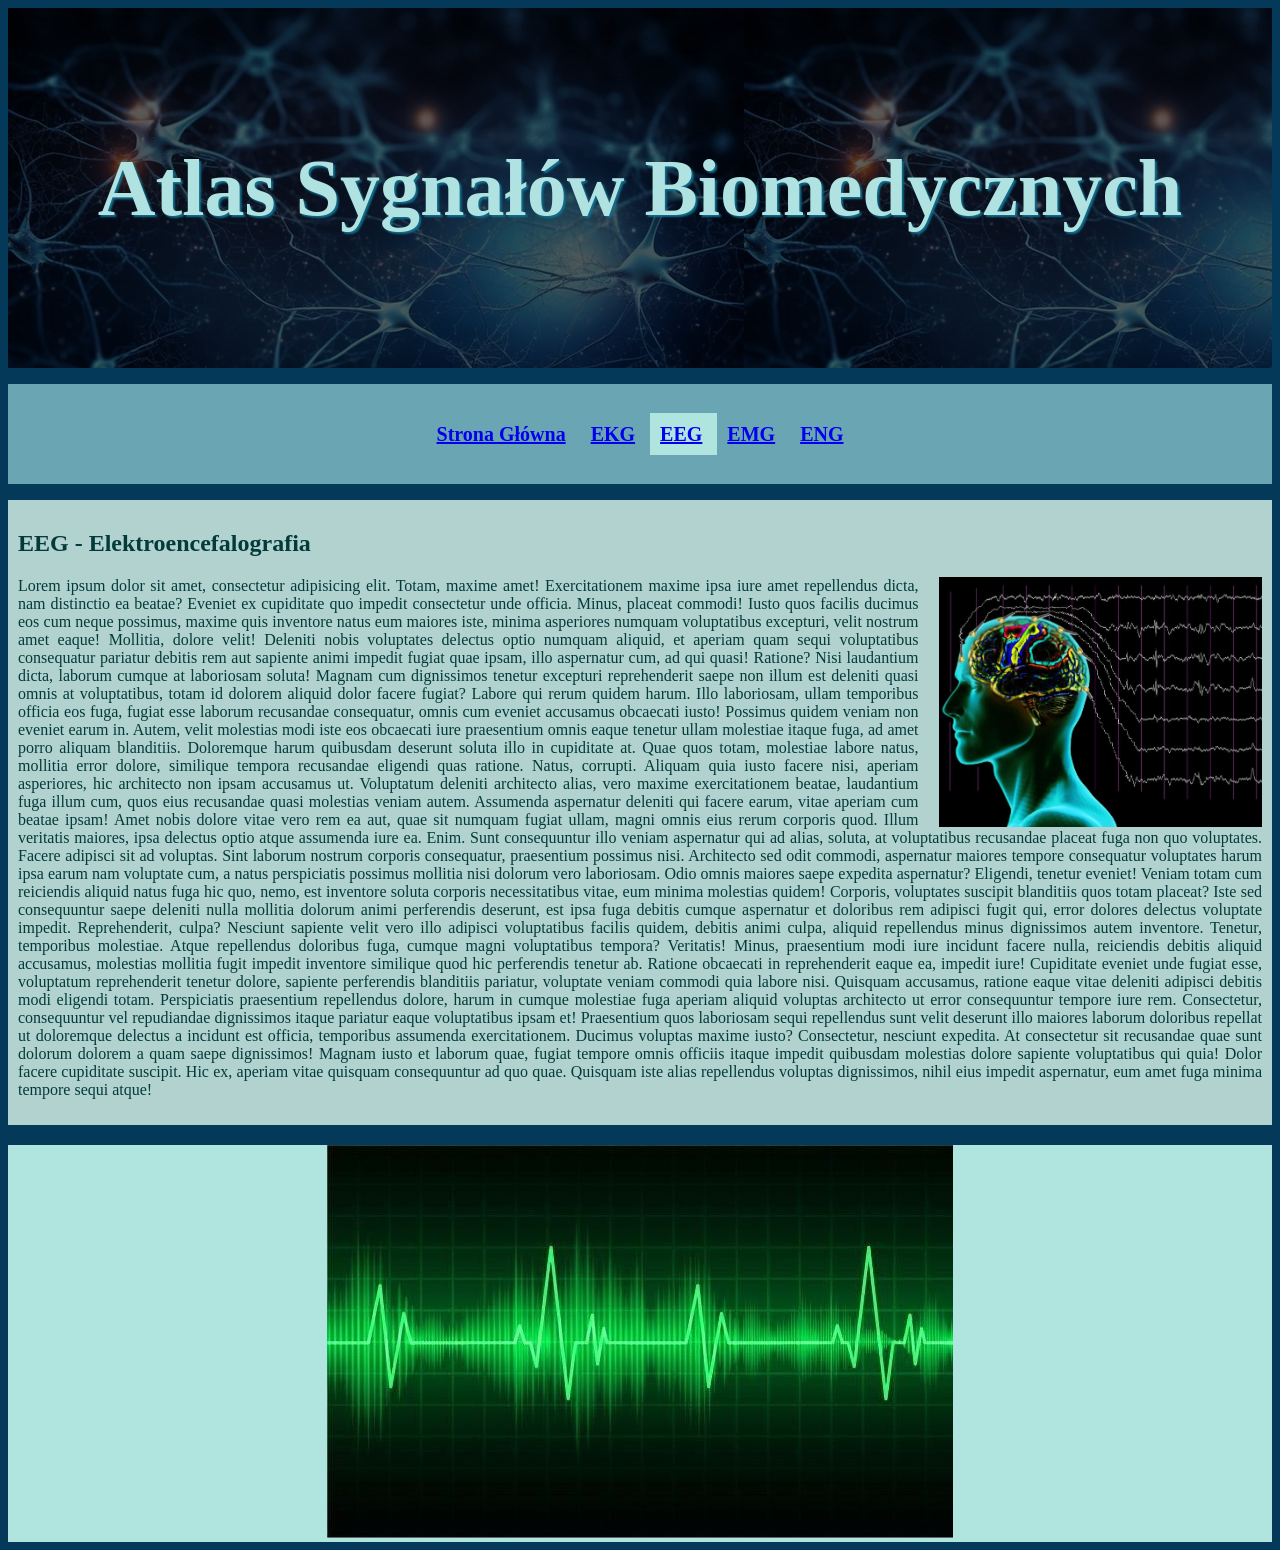
<file: subpages/eeg.html>
<!DOCTYPE html>
<html lang="pl">
<head>
    <meta charset="UTF-8">
    <meta name="viewport" content="width=device-width, initial-scale=1.0">
    <link rel="stylesheet" href="../css/style.css">
    <link rel="stylesheet" href="../css/ekg.css">
    <title>Atlas Sygnałów Biomedycznych</title>
</head>

<body>
    <header>
        <div><h1>Atlas Sygnałów Biomedycznych</h1></div>
    </header>
    <nav>
        <ul class="menu">
            <li class="menu_item">
                <a href="../index.html">Strona Główna</a>
            </li>
            <li class="menu_item">
                <a href="ekg.html">EKG</a>
            </li>
            <li class="current_menu_item">
                <a href="eeg.html">EEG</a>
            </li>
            <li class="menu_item">
                <a href="emg.html">EMG</a>
            </li>
            <li class="menu_item">
                <a href="eng.html">ENG</a>
            </li>
        </ul>
    </nav>
    <main>
        <h2>EEG - Elektroencefalografia</h2>
        <img class="ekg_foto" src="../img/eeg.jpg">
        <p>Lorem ipsum dolor sit amet, consectetur adipisicing elit. Totam, maxime amet! Exercitationem maxime ipsa iure amet repellendus dicta, nam distinctio ea beatae? Eveniet ex cupiditate quo impedit consectetur unde officia.
        Minus, placeat commodi! Iusto quos facilis ducimus eos cum neque possimus, maxime quis inventore natus eum maiores iste, minima asperiores numquam voluptatibus excepturi, velit nostrum amet eaque! Mollitia, dolore velit!
        Deleniti nobis voluptates delectus optio numquam aliquid, et aperiam quam sequi voluptatibus consequatur pariatur debitis rem aut sapiente animi impedit fugiat quae ipsam, illo aspernatur cum, ad qui quasi! Ratione?
        Nisi laudantium dicta, laborum cumque at laboriosam soluta! Magnam cum dignissimos tenetur excepturi reprehenderit saepe non illum est deleniti quasi omnis at voluptatibus, totam id dolorem aliquid dolor facere fugiat?
        Labore qui rerum quidem harum. Illo laboriosam, ullam temporibus officia eos fuga, fugiat esse laborum recusandae consequatur, omnis cum eveniet accusamus obcaecati iusto! Possimus quidem veniam non eveniet earum in.
        Autem, velit molestias modi iste eos obcaecati iure praesentium omnis eaque tenetur ullam molestiae itaque fuga, ad amet porro aliquam blanditiis. Doloremque harum quibusdam deserunt soluta illo in cupiditate at.
        Quae quos totam, molestiae labore natus, mollitia error dolore, similique tempora recusandae eligendi quas ratione. Natus, corrupti. Aliquam quia iusto facere nisi, aperiam asperiores, hic architecto non ipsam accusamus ut.
        Voluptatum deleniti architecto alias, vero maxime exercitationem beatae, laudantium fuga illum cum, quos eius recusandae quasi molestias veniam autem. Assumenda aspernatur deleniti qui facere earum, vitae aperiam cum beatae ipsam!
        Amet nobis dolore vitae vero rem ea aut, quae sit numquam fugiat ullam, magni omnis eius rerum corporis quod. Illum veritatis maiores, ipsa delectus optio atque assumenda iure ea. Enim.
        Sunt consequuntur illo veniam aspernatur qui ad alias, soluta, at voluptatibus recusandae placeat fuga non quo voluptates. Facere adipisci sit ad voluptas. Sint laborum nostrum corporis consequatur, praesentium possimus nisi.
        Architecto sed odit commodi, aspernatur maiores tempore consequatur voluptates harum ipsa earum nam voluptate cum, a natus perspiciatis possimus mollitia nisi dolorum vero laboriosam. Odio omnis maiores saepe expedita aspernatur?
        Eligendi, tenetur eveniet! Veniam totam cum reiciendis aliquid natus fuga hic quo, nemo, est inventore soluta corporis necessitatibus vitae, eum minima molestias quidem! Corporis, voluptates suscipit blanditiis quos totam placeat?
        Iste sed consequuntur saepe deleniti nulla mollitia dolorum animi perferendis deserunt, est ipsa fuga debitis cumque aspernatur et doloribus rem adipisci fugit qui, error dolores delectus voluptate impedit. Reprehenderit, culpa?
        Nesciunt sapiente velit vero illo adipisci voluptatibus facilis quidem, debitis animi culpa, aliquid repellendus minus dignissimos autem inventore. Tenetur, temporibus molestiae. Atque repellendus doloribus fuga, cumque magni voluptatibus tempora? Veritatis!
        Minus, praesentium modi iure incidunt facere nulla, reiciendis debitis aliquid accusamus, molestias mollitia fugit impedit inventore similique quod hic perferendis tenetur ab. Ratione obcaecati in reprehenderit eaque ea, impedit iure!
        Cupiditate eveniet unde fugiat esse, voluptatum reprehenderit tenetur dolore, sapiente perferendis blanditiis pariatur, voluptate veniam commodi quia labore nisi. Quisquam accusamus, ratione eaque vitae deleniti adipisci debitis modi eligendi totam.
        Perspiciatis praesentium repellendus dolore, harum in cumque molestiae fuga aperiam aliquid voluptas architecto ut error consequuntur tempore iure rem. Consectetur, consequuntur vel repudiandae dignissimos itaque pariatur eaque voluptatibus ipsam et!
        Praesentium quos laboriosam sequi repellendus sunt velit deserunt illo maiores laborum doloribus repellat ut doloremque delectus a incidunt est officia, temporibus assumenda exercitationem. Ducimus voluptas maxime iusto? Consectetur, nesciunt expedita.
        At consectetur sit recusandae quae sunt dolorum dolorem a quam saepe dignissimos! Magnam iusto et laborum quae, fugiat tempore omnis officiis itaque impedit quibusdam molestias dolore sapiente voluptatibus qui quia!
        Dolor facere cupiditate suscipit. Hic ex, aperiam vitae quisquam consequuntur ad quo quae. Quisquam iste alias repellendus voluptas dignissimos, nihil eius impedit aspernatur, eum amet fuga minima tempore sequi atque!</p>
        
    </main>
    <div class="wykres_ekg"> <!--zarezerwowane miejsce na wykres w przyszlosci zrobiony w javascript-->
        <img src="../img/wykres.jpg">
    </div>
</body>
</file>
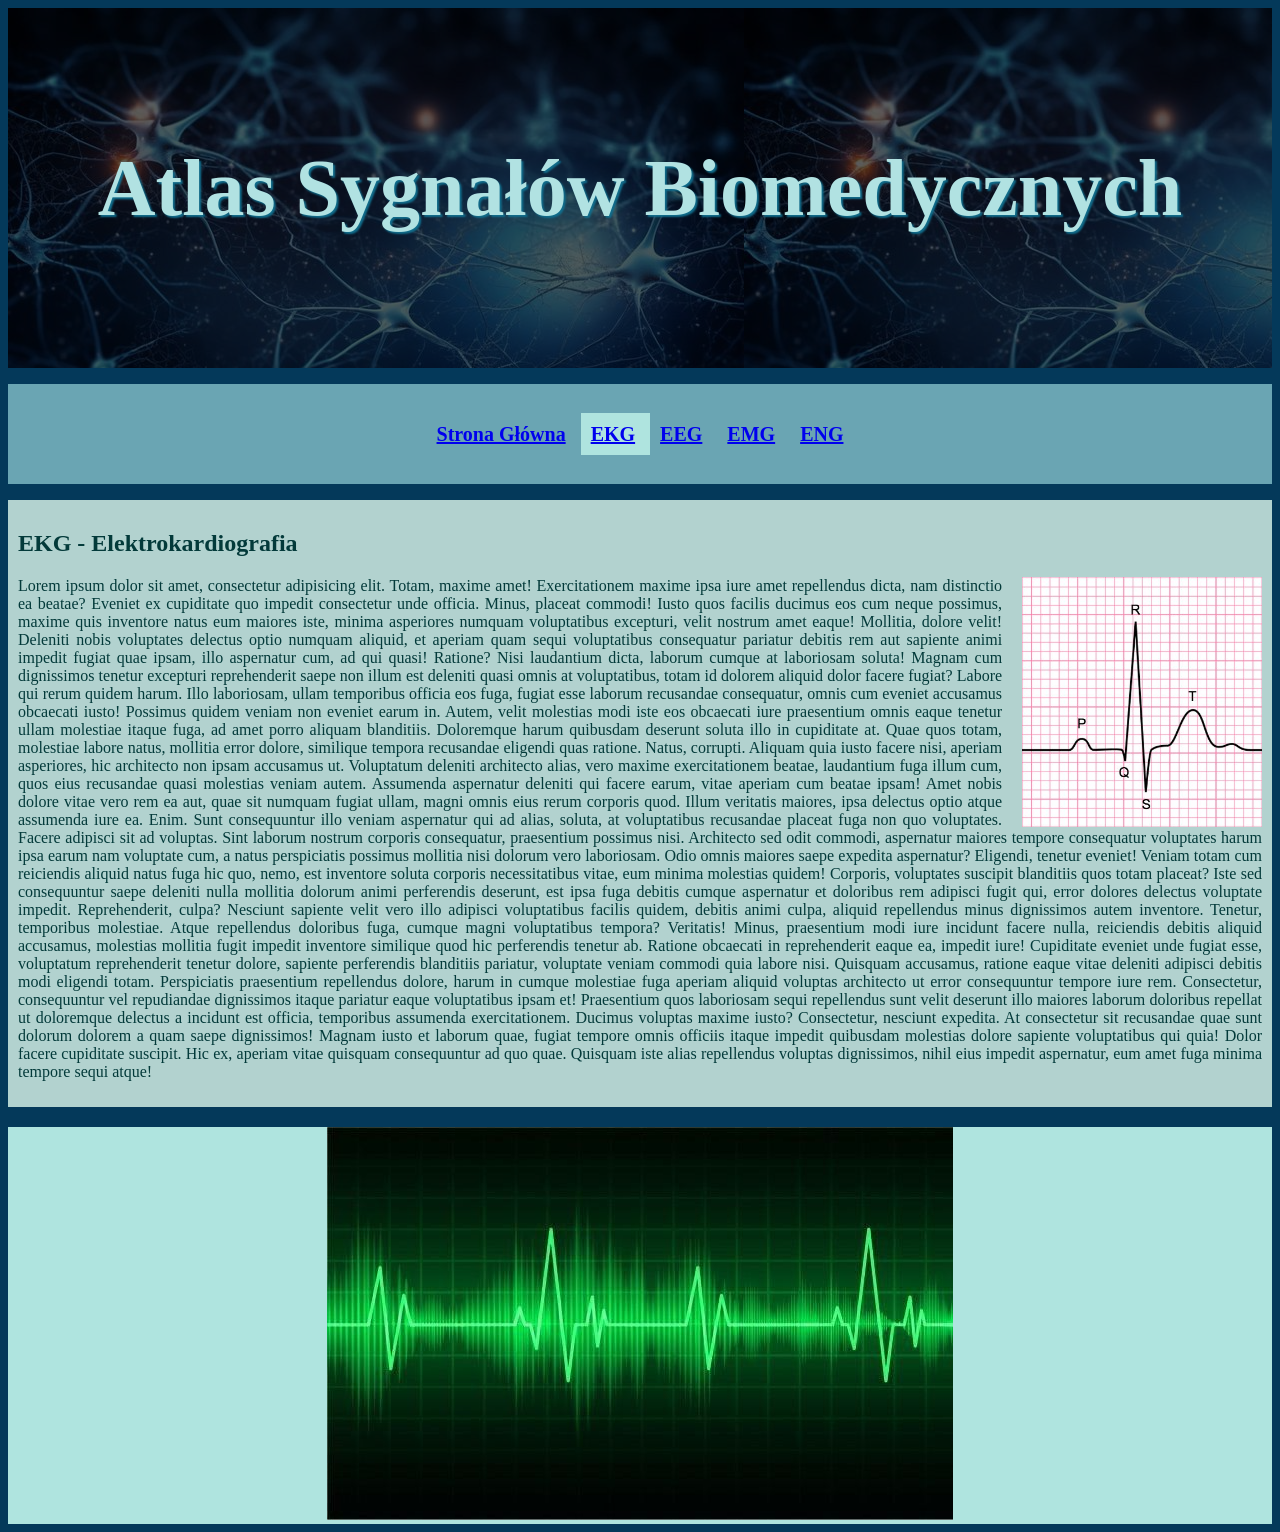
<file: subpages/ekg.html>
<!DOCTYPE html>
<html lang="pl">
<head>
    <meta charset="UTF-8">
    <meta name="viewport" content="width=device-width, initial-scale=1.0">
    <link rel="stylesheet" href="../css/style.css">
    <link rel="stylesheet" href="../css/ekg.css">
    <title>Atlas Sygnałów Biomedycznych</title>
</head>

<body>
    <header>
        <div><h1>Atlas Sygnałów Biomedycznych</h1></div>
    </header>
    <nav>
        <ul class="menu">
            <li class="menu_item">
                <a href="../index.html">Strona Główna</a>
            </li>
            <li class="current_menu_item">
                <a href="ekg.html">EKG</a>
            </li>
            <li class="menu_item">
                <a href="eeg.html">EEG</a>
            </li>
            <li class="menu_item">
                <a href="emg.html">EMG</a>
            </li>
            <li class="menu_item">
                <a href="eng.html">ENG</a>
            </li>
        </ul>
    </nav>
    <main>
        <h2>EKG - Elektrokardiografia</h2>
        <img class="ekg_foto" src="../img/ekg.jpg">
        <p>Lorem ipsum dolor sit amet, consectetur adipisicing elit. Totam, maxime amet! Exercitationem maxime ipsa iure amet repellendus dicta, nam distinctio ea beatae? Eveniet ex cupiditate quo impedit consectetur unde officia.
        Minus, placeat commodi! Iusto quos facilis ducimus eos cum neque possimus, maxime quis inventore natus eum maiores iste, minima asperiores numquam voluptatibus excepturi, velit nostrum amet eaque! Mollitia, dolore velit!
        Deleniti nobis voluptates delectus optio numquam aliquid, et aperiam quam sequi voluptatibus consequatur pariatur debitis rem aut sapiente animi impedit fugiat quae ipsam, illo aspernatur cum, ad qui quasi! Ratione?
        Nisi laudantium dicta, laborum cumque at laboriosam soluta! Magnam cum dignissimos tenetur excepturi reprehenderit saepe non illum est deleniti quasi omnis at voluptatibus, totam id dolorem aliquid dolor facere fugiat?
        Labore qui rerum quidem harum. Illo laboriosam, ullam temporibus officia eos fuga, fugiat esse laborum recusandae consequatur, omnis cum eveniet accusamus obcaecati iusto! Possimus quidem veniam non eveniet earum in.
        Autem, velit molestias modi iste eos obcaecati iure praesentium omnis eaque tenetur ullam molestiae itaque fuga, ad amet porro aliquam blanditiis. Doloremque harum quibusdam deserunt soluta illo in cupiditate at.
        Quae quos totam, molestiae labore natus, mollitia error dolore, similique tempora recusandae eligendi quas ratione. Natus, corrupti. Aliquam quia iusto facere nisi, aperiam asperiores, hic architecto non ipsam accusamus ut.
        Voluptatum deleniti architecto alias, vero maxime exercitationem beatae, laudantium fuga illum cum, quos eius recusandae quasi molestias veniam autem. Assumenda aspernatur deleniti qui facere earum, vitae aperiam cum beatae ipsam!
        Amet nobis dolore vitae vero rem ea aut, quae sit numquam fugiat ullam, magni omnis eius rerum corporis quod. Illum veritatis maiores, ipsa delectus optio atque assumenda iure ea. Enim.
        Sunt consequuntur illo veniam aspernatur qui ad alias, soluta, at voluptatibus recusandae placeat fuga non quo voluptates. Facere adipisci sit ad voluptas. Sint laborum nostrum corporis consequatur, praesentium possimus nisi.
        Architecto sed odit commodi, aspernatur maiores tempore consequatur voluptates harum ipsa earum nam voluptate cum, a natus perspiciatis possimus mollitia nisi dolorum vero laboriosam. Odio omnis maiores saepe expedita aspernatur?
        Eligendi, tenetur eveniet! Veniam totam cum reiciendis aliquid natus fuga hic quo, nemo, est inventore soluta corporis necessitatibus vitae, eum minima molestias quidem! Corporis, voluptates suscipit blanditiis quos totam placeat?
        Iste sed consequuntur saepe deleniti nulla mollitia dolorum animi perferendis deserunt, est ipsa fuga debitis cumque aspernatur et doloribus rem adipisci fugit qui, error dolores delectus voluptate impedit. Reprehenderit, culpa?
        Nesciunt sapiente velit vero illo adipisci voluptatibus facilis quidem, debitis animi culpa, aliquid repellendus minus dignissimos autem inventore. Tenetur, temporibus molestiae. Atque repellendus doloribus fuga, cumque magni voluptatibus tempora? Veritatis!
        Minus, praesentium modi iure incidunt facere nulla, reiciendis debitis aliquid accusamus, molestias mollitia fugit impedit inventore similique quod hic perferendis tenetur ab. Ratione obcaecati in reprehenderit eaque ea, impedit iure!
        Cupiditate eveniet unde fugiat esse, voluptatum reprehenderit tenetur dolore, sapiente perferendis blanditiis pariatur, voluptate veniam commodi quia labore nisi. Quisquam accusamus, ratione eaque vitae deleniti adipisci debitis modi eligendi totam.
        Perspiciatis praesentium repellendus dolore, harum in cumque molestiae fuga aperiam aliquid voluptas architecto ut error consequuntur tempore iure rem. Consectetur, consequuntur vel repudiandae dignissimos itaque pariatur eaque voluptatibus ipsam et!
        Praesentium quos laboriosam sequi repellendus sunt velit deserunt illo maiores laborum doloribus repellat ut doloremque delectus a incidunt est officia, temporibus assumenda exercitationem. Ducimus voluptas maxime iusto? Consectetur, nesciunt expedita.
        At consectetur sit recusandae quae sunt dolorum dolorem a quam saepe dignissimos! Magnam iusto et laborum quae, fugiat tempore omnis officiis itaque impedit quibusdam molestias dolore sapiente voluptatibus qui quia!
        Dolor facere cupiditate suscipit. Hic ex, aperiam vitae quisquam consequuntur ad quo quae. Quisquam iste alias repellendus voluptas dignissimos, nihil eius impedit aspernatur, eum amet fuga minima tempore sequi atque!</p>
        
    </main>
    <div class="wykres_ekg"> <!--zarezerwowane miejsce na wykres w przyszlosci zrobiony w javascript-->
        <img src="../img/wykres.jpg">
    </div>
</body>
</file>
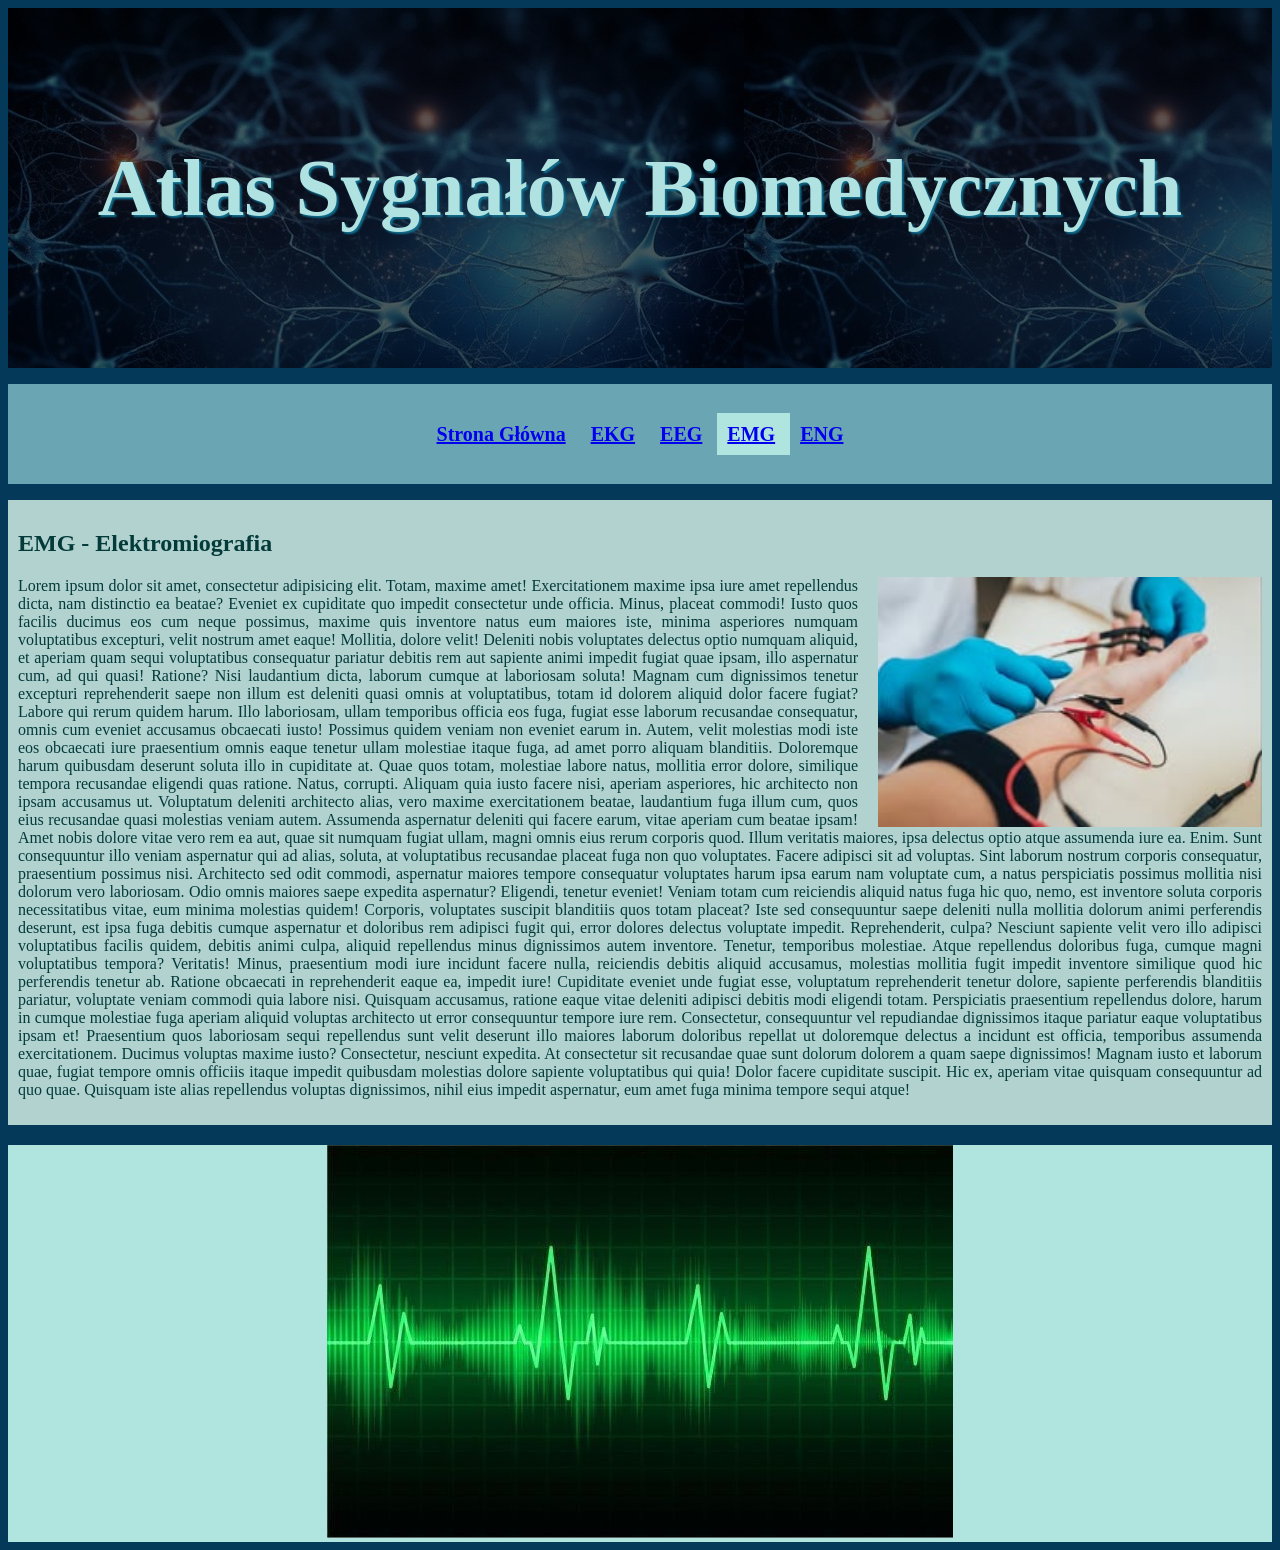
<file: subpages/emg.html>
<!DOCTYPE html>
<html lang="pl">
<head>
    <meta charset="UTF-8">
    <meta name="viewport" content="width=device-width, initial-scale=1.0">
    <link rel="stylesheet" href="../css/style.css">
    <link rel="stylesheet" href="../css/ekg.css">
    <title>Atlas Sygnałów Biomedycznych</title>
</head>

<body>
    <header>
        <div><h1>Atlas Sygnałów Biomedycznych</h1></div>
    </header>
    <nav>
        <ul class="menu">
           <li class="menu_item">
                <a href="../index.html">Strona Główna</a>
            </li>
            <li class="menu_item">
                <a href="ekg.html">EKG</a>
            </li>
            <li class="menu_item">
                <a href="eeg.html">EEG</a>
            </li>
            <li class="current_menu_item">
                <a href="emg.html">EMG</a>
            </li>
            <li class="menu_item">
                <a href="eng.html">ENG</a>
            </li>
        </ul>
    </nav>
    <main>
        <h2>EMG - Elektromiografia</h2>
        <img class="ekg_foto" src="../img/emg.jpg">
        <p>Lorem ipsum dolor sit amet, consectetur adipisicing elit. Totam, maxime amet! Exercitationem maxime ipsa iure amet repellendus dicta, nam distinctio ea beatae? Eveniet ex cupiditate quo impedit consectetur unde officia.
        Minus, placeat commodi! Iusto quos facilis ducimus eos cum neque possimus, maxime quis inventore natus eum maiores iste, minima asperiores numquam voluptatibus excepturi, velit nostrum amet eaque! Mollitia, dolore velit!
        Deleniti nobis voluptates delectus optio numquam aliquid, et aperiam quam sequi voluptatibus consequatur pariatur debitis rem aut sapiente animi impedit fugiat quae ipsam, illo aspernatur cum, ad qui quasi! Ratione?
        Nisi laudantium dicta, laborum cumque at laboriosam soluta! Magnam cum dignissimos tenetur excepturi reprehenderit saepe non illum est deleniti quasi omnis at voluptatibus, totam id dolorem aliquid dolor facere fugiat?
        Labore qui rerum quidem harum. Illo laboriosam, ullam temporibus officia eos fuga, fugiat esse laborum recusandae consequatur, omnis cum eveniet accusamus obcaecati iusto! Possimus quidem veniam non eveniet earum in.
        Autem, velit molestias modi iste eos obcaecati iure praesentium omnis eaque tenetur ullam molestiae itaque fuga, ad amet porro aliquam blanditiis. Doloremque harum quibusdam deserunt soluta illo in cupiditate at.
        Quae quos totam, molestiae labore natus, mollitia error dolore, similique tempora recusandae eligendi quas ratione. Natus, corrupti. Aliquam quia iusto facere nisi, aperiam asperiores, hic architecto non ipsam accusamus ut.
        Voluptatum deleniti architecto alias, vero maxime exercitationem beatae, laudantium fuga illum cum, quos eius recusandae quasi molestias veniam autem. Assumenda aspernatur deleniti qui facere earum, vitae aperiam cum beatae ipsam!
        Amet nobis dolore vitae vero rem ea aut, quae sit numquam fugiat ullam, magni omnis eius rerum corporis quod. Illum veritatis maiores, ipsa delectus optio atque assumenda iure ea. Enim.
        Sunt consequuntur illo veniam aspernatur qui ad alias, soluta, at voluptatibus recusandae placeat fuga non quo voluptates. Facere adipisci sit ad voluptas. Sint laborum nostrum corporis consequatur, praesentium possimus nisi.
        Architecto sed odit commodi, aspernatur maiores tempore consequatur voluptates harum ipsa earum nam voluptate cum, a natus perspiciatis possimus mollitia nisi dolorum vero laboriosam. Odio omnis maiores saepe expedita aspernatur?
        Eligendi, tenetur eveniet! Veniam totam cum reiciendis aliquid natus fuga hic quo, nemo, est inventore soluta corporis necessitatibus vitae, eum minima molestias quidem! Corporis, voluptates suscipit blanditiis quos totam placeat?
        Iste sed consequuntur saepe deleniti nulla mollitia dolorum animi perferendis deserunt, est ipsa fuga debitis cumque aspernatur et doloribus rem adipisci fugit qui, error dolores delectus voluptate impedit. Reprehenderit, culpa?
        Nesciunt sapiente velit vero illo adipisci voluptatibus facilis quidem, debitis animi culpa, aliquid repellendus minus dignissimos autem inventore. Tenetur, temporibus molestiae. Atque repellendus doloribus fuga, cumque magni voluptatibus tempora? Veritatis!
        Minus, praesentium modi iure incidunt facere nulla, reiciendis debitis aliquid accusamus, molestias mollitia fugit impedit inventore similique quod hic perferendis tenetur ab. Ratione obcaecati in reprehenderit eaque ea, impedit iure!
        Cupiditate eveniet unde fugiat esse, voluptatum reprehenderit tenetur dolore, sapiente perferendis blanditiis pariatur, voluptate veniam commodi quia labore nisi. Quisquam accusamus, ratione eaque vitae deleniti adipisci debitis modi eligendi totam.
        Perspiciatis praesentium repellendus dolore, harum in cumque molestiae fuga aperiam aliquid voluptas architecto ut error consequuntur tempore iure rem. Consectetur, consequuntur vel repudiandae dignissimos itaque pariatur eaque voluptatibus ipsam et!
        Praesentium quos laboriosam sequi repellendus sunt velit deserunt illo maiores laborum doloribus repellat ut doloremque delectus a incidunt est officia, temporibus assumenda exercitationem. Ducimus voluptas maxime iusto? Consectetur, nesciunt expedita.
        At consectetur sit recusandae quae sunt dolorum dolorem a quam saepe dignissimos! Magnam iusto et laborum quae, fugiat tempore omnis officiis itaque impedit quibusdam molestias dolore sapiente voluptatibus qui quia!
        Dolor facere cupiditate suscipit. Hic ex, aperiam vitae quisquam consequuntur ad quo quae. Quisquam iste alias repellendus voluptas dignissimos, nihil eius impedit aspernatur, eum amet fuga minima tempore sequi atque!</p>
        
    </main>
    <div class="wykres_ekg"> <!--zarezerwowane miejsce na wykres w przyszlosci zrobiony w javascript-->
        <img src="../img/wykres.jpg">
    </div>
</body>
</file>
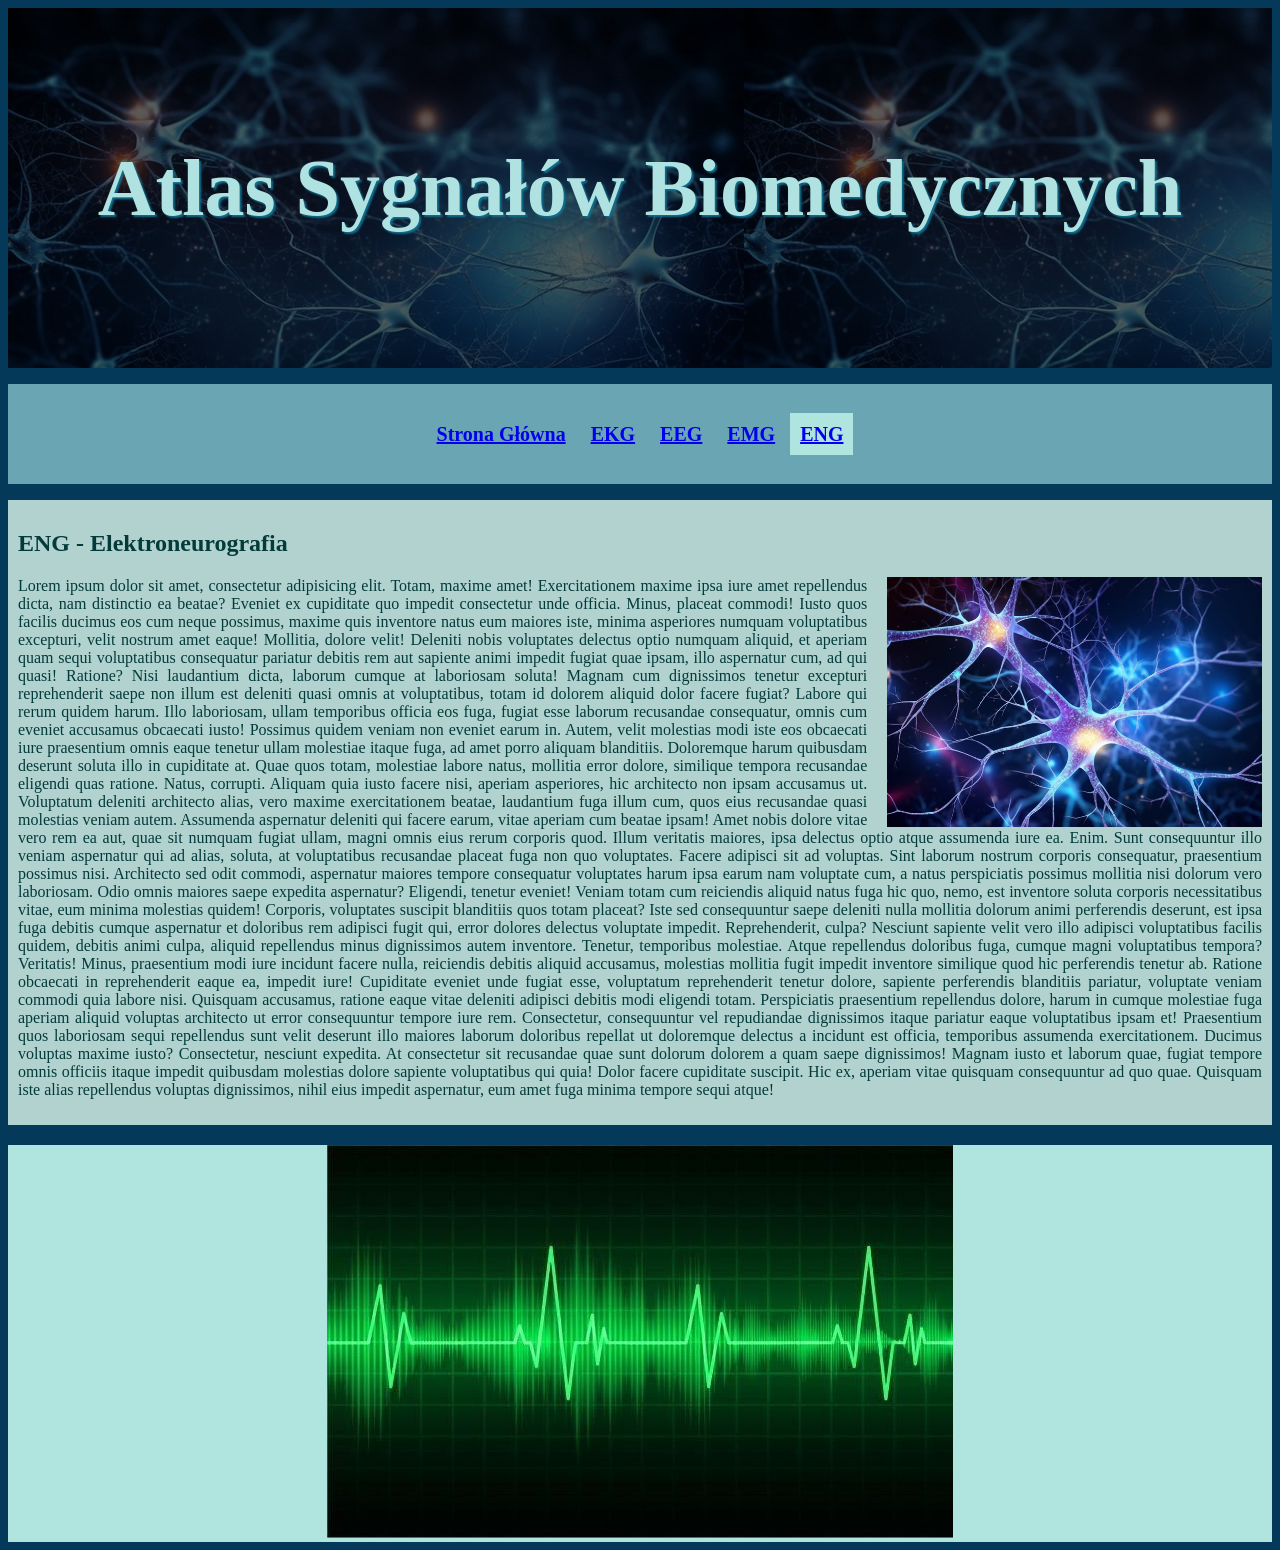
<file: subpages/eng.html>
<!DOCTYPE html>
<html lang="pl">
<head>
    <meta charset="UTF-8">
    <meta name="viewport" content="width=device-width, initial-scale=1.0">
    <link rel="stylesheet" href="../css/style.css">
    <link rel="stylesheet" href="../css/ekg.css">
    <title>Atlas Sygnałów Biomedycznych</title>
</head>

<body>
    <header>
        <div><h1>Atlas Sygnałów Biomedycznych</h1></div>
    </header>
    <nav>
        <ul class="menu">
            <li class="menu_item">
                <a href="../index.html">Strona Główna</a>
            </li>
            <li class="menu_item">
                <a href="ekg.html">EKG</a>
            </li>
            <li class="menu_item">
                <a href="eeg.html">EEG</a>
            </li>
            <li class="menu_item">
                <a href="emg.html">EMG</a>
            </li>
            <li class="current_menu_item">
                <a href="eng.html">ENG</a>
            </li>
        </ul>
    </nav>
    <main>
        <h2>ENG - Elektroneurografia</h2>
        <img class="ekg_foto" src="../img/eng.jpg">
        <p>Lorem ipsum dolor sit amet, consectetur adipisicing elit. Totam, maxime amet! Exercitationem maxime ipsa iure amet repellendus dicta, nam distinctio ea beatae? Eveniet ex cupiditate quo impedit consectetur unde officia.
        Minus, placeat commodi! Iusto quos facilis ducimus eos cum neque possimus, maxime quis inventore natus eum maiores iste, minima asperiores numquam voluptatibus excepturi, velit nostrum amet eaque! Mollitia, dolore velit!
        Deleniti nobis voluptates delectus optio numquam aliquid, et aperiam quam sequi voluptatibus consequatur pariatur debitis rem aut sapiente animi impedit fugiat quae ipsam, illo aspernatur cum, ad qui quasi! Ratione?
        Nisi laudantium dicta, laborum cumque at laboriosam soluta! Magnam cum dignissimos tenetur excepturi reprehenderit saepe non illum est deleniti quasi omnis at voluptatibus, totam id dolorem aliquid dolor facere fugiat?
        Labore qui rerum quidem harum. Illo laboriosam, ullam temporibus officia eos fuga, fugiat esse laborum recusandae consequatur, omnis cum eveniet accusamus obcaecati iusto! Possimus quidem veniam non eveniet earum in.
        Autem, velit molestias modi iste eos obcaecati iure praesentium omnis eaque tenetur ullam molestiae itaque fuga, ad amet porro aliquam blanditiis. Doloremque harum quibusdam deserunt soluta illo in cupiditate at.
        Quae quos totam, molestiae labore natus, mollitia error dolore, similique tempora recusandae eligendi quas ratione. Natus, corrupti. Aliquam quia iusto facere nisi, aperiam asperiores, hic architecto non ipsam accusamus ut.
        Voluptatum deleniti architecto alias, vero maxime exercitationem beatae, laudantium fuga illum cum, quos eius recusandae quasi molestias veniam autem. Assumenda aspernatur deleniti qui facere earum, vitae aperiam cum beatae ipsam!
        Amet nobis dolore vitae vero rem ea aut, quae sit numquam fugiat ullam, magni omnis eius rerum corporis quod. Illum veritatis maiores, ipsa delectus optio atque assumenda iure ea. Enim.
        Sunt consequuntur illo veniam aspernatur qui ad alias, soluta, at voluptatibus recusandae placeat fuga non quo voluptates. Facere adipisci sit ad voluptas. Sint laborum nostrum corporis consequatur, praesentium possimus nisi.
        Architecto sed odit commodi, aspernatur maiores tempore consequatur voluptates harum ipsa earum nam voluptate cum, a natus perspiciatis possimus mollitia nisi dolorum vero laboriosam. Odio omnis maiores saepe expedita aspernatur?
        Eligendi, tenetur eveniet! Veniam totam cum reiciendis aliquid natus fuga hic quo, nemo, est inventore soluta corporis necessitatibus vitae, eum minima molestias quidem! Corporis, voluptates suscipit blanditiis quos totam placeat?
        Iste sed consequuntur saepe deleniti nulla mollitia dolorum animi perferendis deserunt, est ipsa fuga debitis cumque aspernatur et doloribus rem adipisci fugit qui, error dolores delectus voluptate impedit. Reprehenderit, culpa?
        Nesciunt sapiente velit vero illo adipisci voluptatibus facilis quidem, debitis animi culpa, aliquid repellendus minus dignissimos autem inventore. Tenetur, temporibus molestiae. Atque repellendus doloribus fuga, cumque magni voluptatibus tempora? Veritatis!
        Minus, praesentium modi iure incidunt facere nulla, reiciendis debitis aliquid accusamus, molestias mollitia fugit impedit inventore similique quod hic perferendis tenetur ab. Ratione obcaecati in reprehenderit eaque ea, impedit iure!
        Cupiditate eveniet unde fugiat esse, voluptatum reprehenderit tenetur dolore, sapiente perferendis blanditiis pariatur, voluptate veniam commodi quia labore nisi. Quisquam accusamus, ratione eaque vitae deleniti adipisci debitis modi eligendi totam.
        Perspiciatis praesentium repellendus dolore, harum in cumque molestiae fuga aperiam aliquid voluptas architecto ut error consequuntur tempore iure rem. Consectetur, consequuntur vel repudiandae dignissimos itaque pariatur eaque voluptatibus ipsam et!
        Praesentium quos laboriosam sequi repellendus sunt velit deserunt illo maiores laborum doloribus repellat ut doloremque delectus a incidunt est officia, temporibus assumenda exercitationem. Ducimus voluptas maxime iusto? Consectetur, nesciunt expedita.
        At consectetur sit recusandae quae sunt dolorum dolorem a quam saepe dignissimos! Magnam iusto et laborum quae, fugiat tempore omnis officiis itaque impedit quibusdam molestias dolore sapiente voluptatibus qui quia!
        Dolor facere cupiditate suscipit. Hic ex, aperiam vitae quisquam consequuntur ad quo quae. Quisquam iste alias repellendus voluptas dignissimos, nihil eius impedit aspernatur, eum amet fuga minima tempore sequi atque!</p>
        
    </main>
    <div class="wykres_ekg"> <!--zarezerwowane miejsce na wykres w przyszlosci zrobiony w javascript-->
        <img src="../img/wykres.jpg">
    </div>
</body>
</file>
<file: css/style.css>
body {
    background-color: rgb(4, 57, 90);
}
header {
    background-image: url("../img/tlo.jpg"); /* wyszlam z folderu ../ */
    width: 100%;
    height: 40vh; /* vh to procent ekranu i sie nie rozjedzie uwu */
}
header h1 {
    filter: brightness(100%);
    color: rgb(177, 226, 226);
    font-size: 5em;
    text-align: center;
    text-shadow: 2px 2px 2px rgb(16, 109, 140);
    font-family: Georgia, 'Times New Roman', Times, serif;
}
 header div {
    height: 100%;
    width: 100%;
    background-color: rgba(0, 0, 0, 0.638);
    display: flex;
    align-items: center; /* srodek w pionie */
    justify-content: center;
 }
nav{
    background-color: rgb(106, 165, 179);
    text-align: center;
}
.menu_item {  /* li glowne */
    display: inline;
    line-height: 100px;
    padding: 10px;
    font-weight: bold;
    font-size: 1.25em;
    width: 15%;
    white-space: nowrap;
    position: relative; /* miejsce odniesienia dla absolute */
    color: rgb(3, 58, 58);

}

.menu, .submenu { /* ul glowne*/ 
    padding: 0px;
}

.menu_item:hover {
    background-color: rgb(175, 228, 223);
} 
.submenu { /* ul mniejsze */
    visibility: collapse;
    position: absolute; /* ustawienie dokładne, nie wplywa na nic dookola */
    top: 100%; 
    left: 50%; /* zaczyna sie 50% dalej od punktu wyjscia */
    background-color: #84b4be;
    list-style: none;
    width: 100px;
    transform: translateX(-50%); /* cofa sie o 50% swojej szerokosci */
    font-weight: lighter;
    color: rgb(3, 99, 94);
    

}

.menu_item:hover .submenu {
    visibility: visible;
    z-index: 1000; /* są na gorze strony */
    
}

.menu_subitem:hover {
    background-color: rgb(170, 214, 214);
}
</file>
<file: css/ekg.css>
.current_menu_item {  /* li glowne */
    display: inline;
    line-height: 100px;
    padding: 10px; /*margines wewnetrzny*/
    font-weight: bold;
    font-size: 1.25em;
    width: 15%;
    white-space: nowrap; /*nie zawija tekstu przy spacji*/
    position: relative; /* miejsce odniesienia dla absolute */
    color: rgb(3, 58, 58);
    background-color: rgb(175, 228, 223);
}

main {
    background: rgb(178, 210, 207);
    color: rgb(3, 58, 58);
    padding: 10px;
    text-align: justify;
    margin-bottom: 20px;
}

.ekg_foto {
    height: 250px;
    float: right;
    margin-left: 20px;
}

.wykres_ekg {
    background-color: rgb(175, 228, 223);
    text-align: center;
}
</file>
